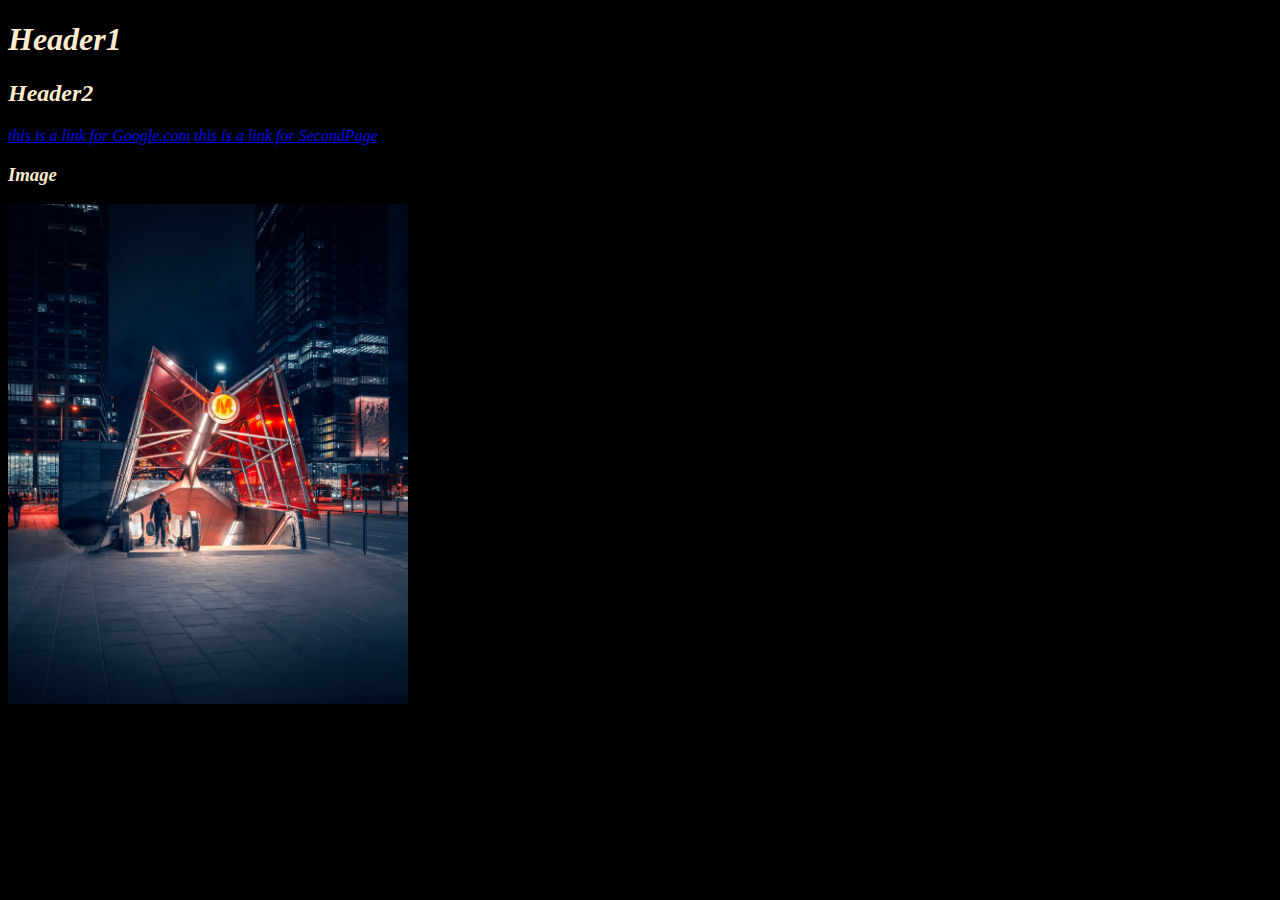
<file: Helloworld.html>
<!DOCTYPE html>
<html lang="en">
  <head>
    <title>Chirag Basic HTML Document</title>
    <style>
      body{
        background-color: black;
        font-style: italic;
        color: blanchedalmond;
      }
    </style>
  </head>

  <body>
    <h1>Header1</h1>
    <h2>Header2</h2>
    <a href="https://www.google.com" target="_blank"
      >this is a link for Google.com</a>

    <a href="SecondPage.html">this is a link for SecondPage</a>

    <h3>Image</h3>

    <a href="SecondPage.html">
      <img src="47.jpg" height="500" alt="Show Me" />
    </a>
    <script>
      alert("Hello World");  
      </script> 
  </body>
</html>
</file>
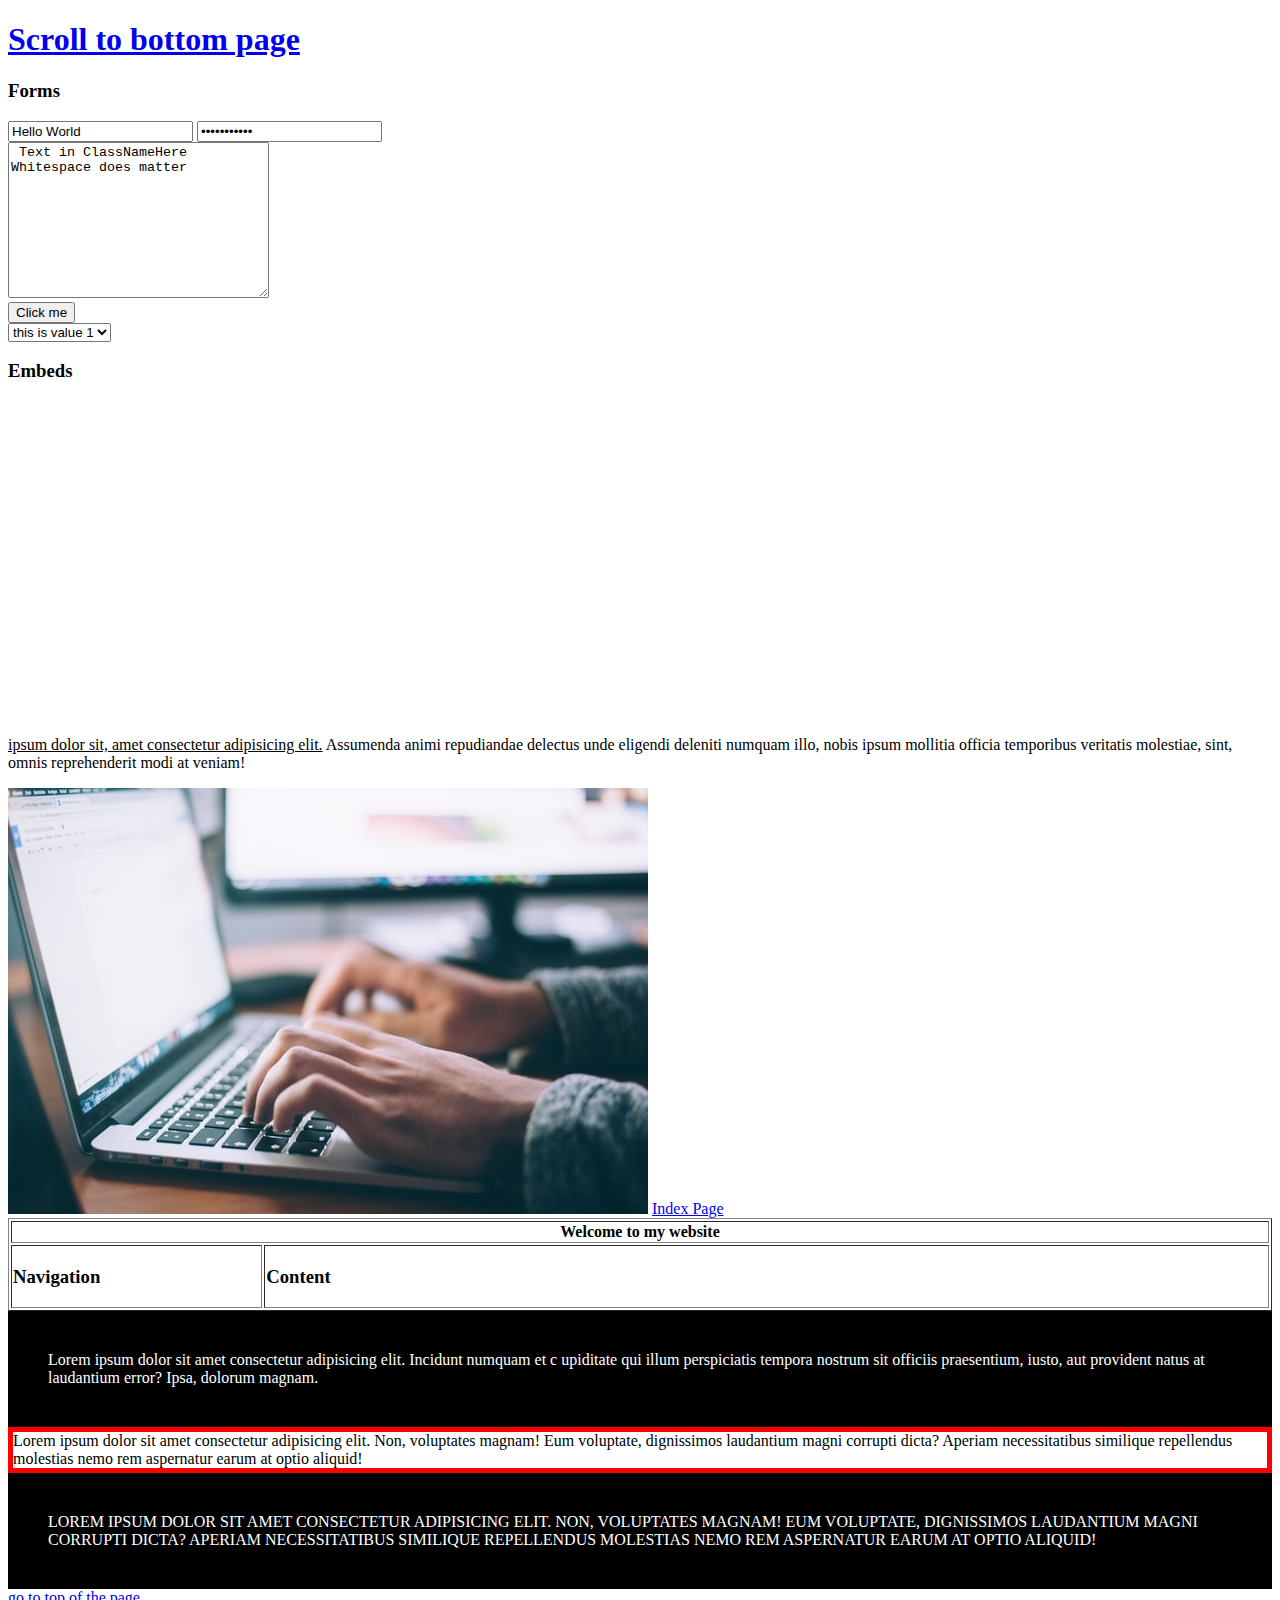
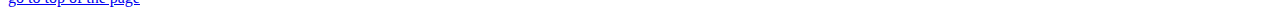
<file: underline.html>
<!DOCTYPE html>
<html>
<head>
  
    <title>HTML 201</title>
    <link rel="shortcut icon" href=".png"  type="image/png">
</head>
<body>

<h1>
    <a href="#bottom">Scroll to bottom page</a>
</h1>





<h3>Forms</h3>
<form action="" method="get">

    <div>
 <input type="text" value="Hello World" placeholder="Emter Your Name">
 <input type="Password" value="Hello World" placeholder="Emter Your Name">
</div>
<div>
 <textarea cols="30" rows="10"> Text in ClassNameHere
Whitespace does matter
 </textarea>
</div>
<div>
 <button type="submit">Click me</button>
</div>

<div>
    <select name="selected_option">
        <option value="Value1">this is value 1</option>
        <option value="Value2">this is value 2</option>
        <option value="Value3">this is value 3</option>
        <option value="Value4">this is value 4</option>
    </select>
</div>


</form>

<h3>Embeds</h3>

<iframe width="560" height="315" src="https://www.youtube.com/embed/at1grcxQv28" title="YouTube video player" frameborder="0" allow="accelerometer; autoplay; clipboard-write; encrypted-media; gyroscope; picture-in-picture" allowfullscreen></iframe> 
 


<p> 
    <span style="text-decoration: underline;"> ipsum dolor sit, amet consectetur adipisicing elit.</span> Assumenda animi repudiandae delectus unde eligendi deleniti numquam illo, nobis ipsum mollitia officia temporibus veritatis molestiae, sint, omnis reprehenderit modi at veniam!
    </p>

    <img src="Images/computer.jpg" alt="computer">
    <a href="Images/index.html">Index Page</a>
 
<table border="1" width="100%">
    
    <tr>
        <th colspan="2"> Welcome to my website</th>
    </tr>
    <tr>
        <td width="20%">
            <h3>Navigation</h3>
        </td>
        <td>
            <h3>Content</h3>
        </td>
    </tr>

</table>

<style>
.ClassNameHere{
padding: 40px; 
color:white; 
background-color:black ;
}

.uppercase{
    text-transform: uppercase;
}

#testingId {
 border: 5px solid red;
}
</style>

<div class="ClassNameHere">
Lorem ipsum dolor sit amet consectetur adipisicing elit. Incidunt numquam et c
upiditate qui illum perspiciatis tempora nostrum sit officiis praesentium, iusto, aut provident natus at laudantium error? Ipsa, dolorum magnam.
</div>

<div id="testingId">
    Lorem ipsum dolor sit amet consectetur adipisicing elit. Non, voluptates magnam! Eum voluptate, dignissimos laudantium magni corrupti dicta? Aperiam necessitatibus similique repellendus molestias nemo rem aspernatur earum at optio aliquid!
    </div>

<div class="ClassNameHere uppercase">
Lorem ipsum dolor sit amet consectetur adipisicing elit. Non, voluptates magnam! Eum voluptate, dignissimos laudantium magni corrupti dicta? Aperiam necessitatibus similique repellendus molestias nemo rem aspernatur earum at optio aliquid!
</div>



 
   <div id="bottom">
        <a href="#top"> go to top of the page</a>
   </div>

 
    
</body>
</html>
</file>
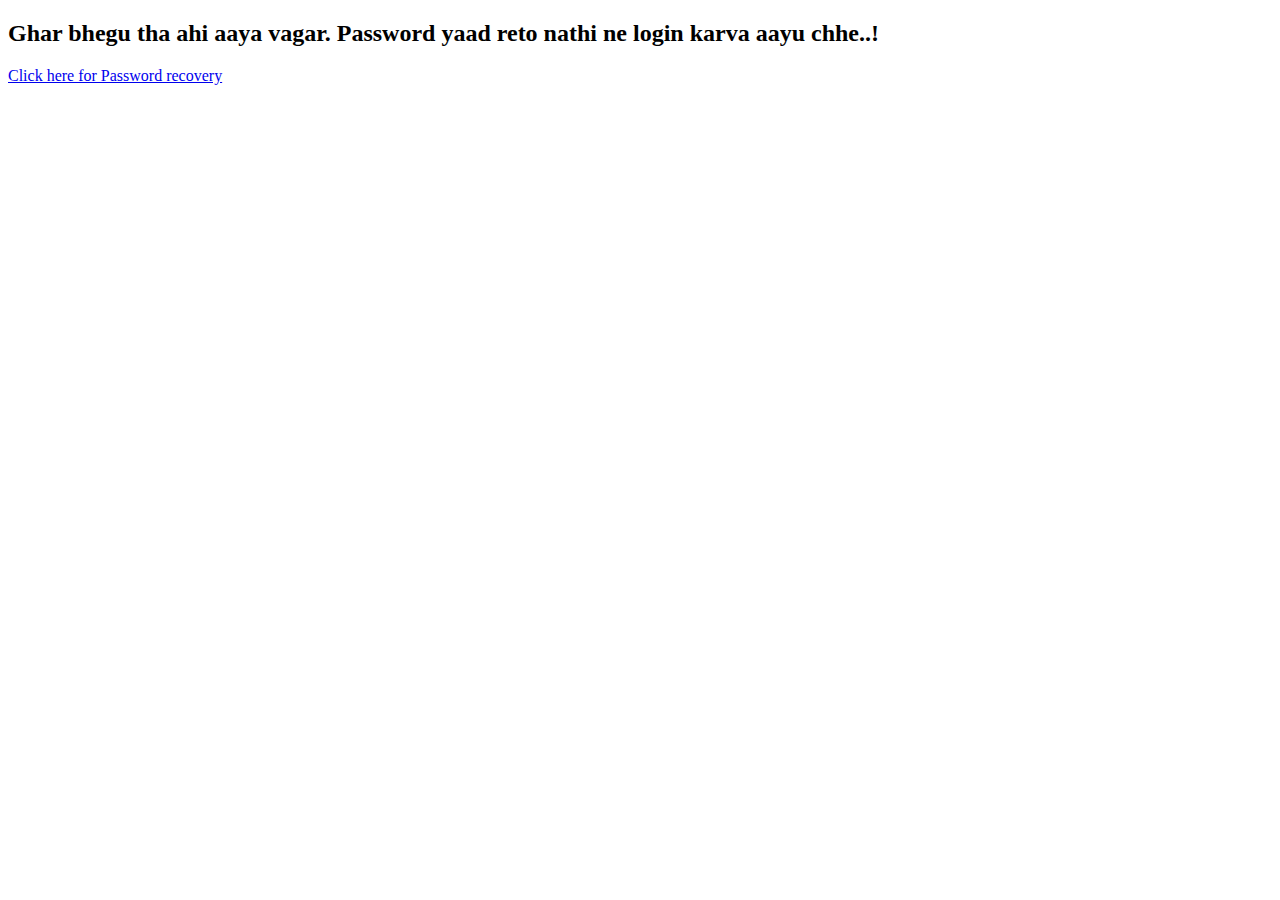
<file: CV_Project/ForgotPassword.html>
<!DOCTYPE html>
<html lang="en">
<head>
    <meta charset="UTF-8">
    <meta http-equiv="X-UA-Compatible" content="IE=edge">
    <meta name="viewport" content="width=device-width, initial-scale=1.0">
    <title>Document</title>
</head>
<body>
    <form>
    <h2>
        Ghar bhegu tha ahi aaya vagar.
        Password yaad reto nathi ne login karva aayu chhe..! 
    </h2>
    <a href="./login.html" id="forgotpass">Click here for Password recovery</a>

    </form> 
   
</body>
</html>
</file>
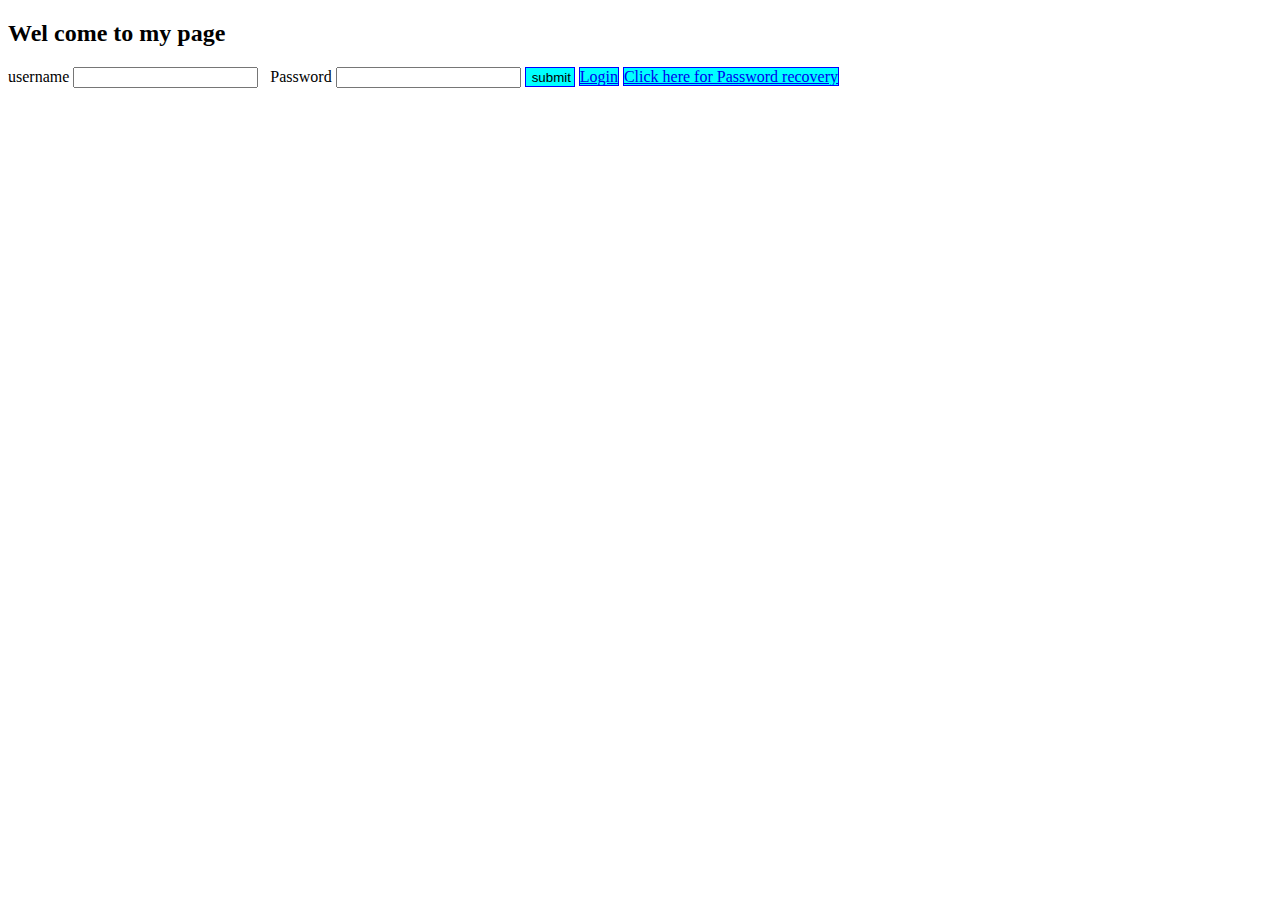
<file: CV_Project/login.html>
<!DOCTYPE html>
<html lang="en">
<head>
    <meta charset="UTF-8">
    <meta http-equiv="X-UA-Compatible" content="IE=edge">
    <meta name="viewport" content="width=device-width, initial-scale=1.0">
    <title>Login page</title>
    <style>
        .button{
            background-color: aqua;
            border: 1px solid blue;
            height: 20px;
            width: 50px;
        }
    </style>
</head>
<body>
    <h2>Wel come to my page</h2>

    <form>
        <label>username</label>
        <input type="text" id="txtusername">
        &nbsp;
        
        <label>Password</label>
        <input type="password" id="txtpassword">

        <input type="submit" class="button" id="btnsubmit" value="submit">

        <a href="./Navyaprofile.html" class="button" id="btnlogin">Login</a>

        <a href="./ForgotPassword.html" class="button" id="forgotpass">Click here for Password recovery</a>

    </form>
    
</body>
</html>
</file>
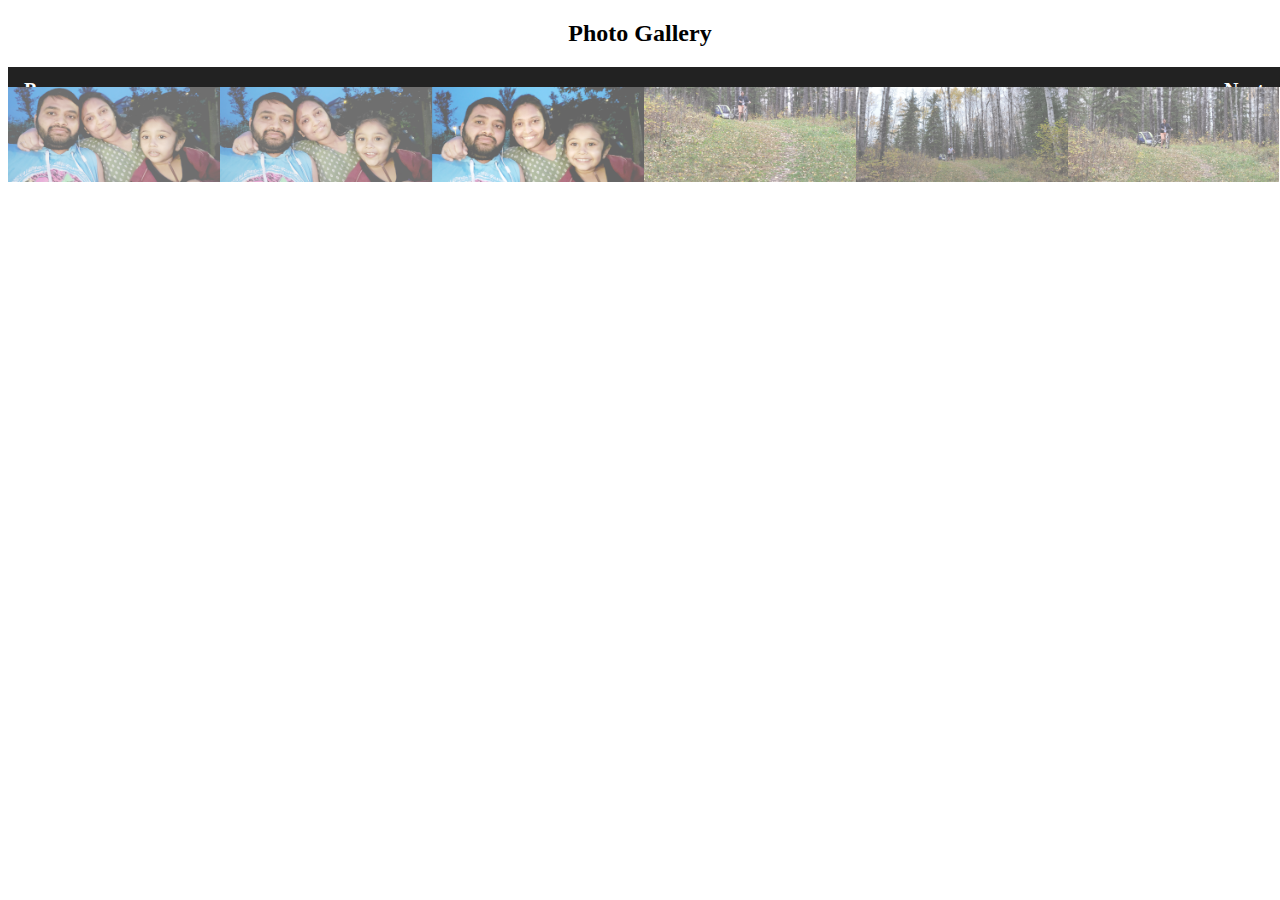
<file: CV_Project/Navyaprofile.html>
<!DOCTYPE html>
<html>
<meta name="viewport" content="width=device-width, initial-scale=1">
<link rel="stylesheet" href="./CSS/Navyaprofile.css">
<script src="./ScriptFiles/Navyaprofile.js"></script>

<body>

<h2 style="text-align:center">Photo Gallery</h2>

<div class="container">
  <div class="mySlides">
    <div class="numbertext">1 / 6</div>
    <img src="./Images/20210807_211900.jpg" style="width:950px; height:300px">
  </div>

  <div class="mySlides">
    <div class="numbertext">2 / 6</div>
    <img src="Images/20210807_211903.jpg" style="width:950px; height:300px">
  </div>

  <div class="mySlides">
    <div class="numbertext">3 / 6</div>
    <img src="Images/20210807_211908.jpg" style="width:950px; height:300px">
  </div>
    
  <div class="mySlides">
    <div class="numbertext">4 / 6</div>
    <img src="Images/20211002_163108.jpg" style="width:950px; height:300px">
  </div>

  <div class="mySlides">
    <div class="numbertext">5 / 6</div>
    <img src="Images/20211002_162908.jpg" style="width:950px; height:300px">
  </div>
    
  <div class="mySlides">
    <div class="numbertext">6 / 6</div>
    <img src="./Images/20211002_163103.jpg" style="width:950px; height:300px">
  </div>
    
  <a class="prev" onclick="plusSlides(-1)">Prev</a>
  <a class="next" onclick="plusSlides(1)">Next</a>

  <div class="caption-container">
    <p id="caption"></p>
  </div>

  <div class="row">
    <div class="column">
      <img class="demo cursor" src="./Images/20210807_211900.jpg" style="width:100%" onclick="currentSlide(1)" alt="A">
    </div>
    <div class="column">
      <img class="demo cursor" src="./Images/20210807_211903.jpg" style="width:100%" onclick="currentSlide(2)" alt="B">
    </div>
    <div class="column">
      <img class="demo cursor" src="./Images/20210807_211908.jpg" style="width:100%" onclick="currentSlide(3)" alt="C">
    </div>
    <div class="column">
      <img class="demo cursor" src="./Images/20211002_163108.jpg" style="width:100%" onclick="currentSlide(4)" alt="D">
    </div>
    <div class="column">
      <img class="demo cursor" src="./Images/20211002_162908.jpg" style="width:100%" onclick="currentSlide(5)" alt="E">
    </div>    
    <div class="column">
      <img class="demo cursor" src="./Images/20211002_163103.jpg" style="width:100%" onclick="currentSlide(6)" alt="F">
    </div>
  </div>
</div>
   
</body>
</html>
</file>
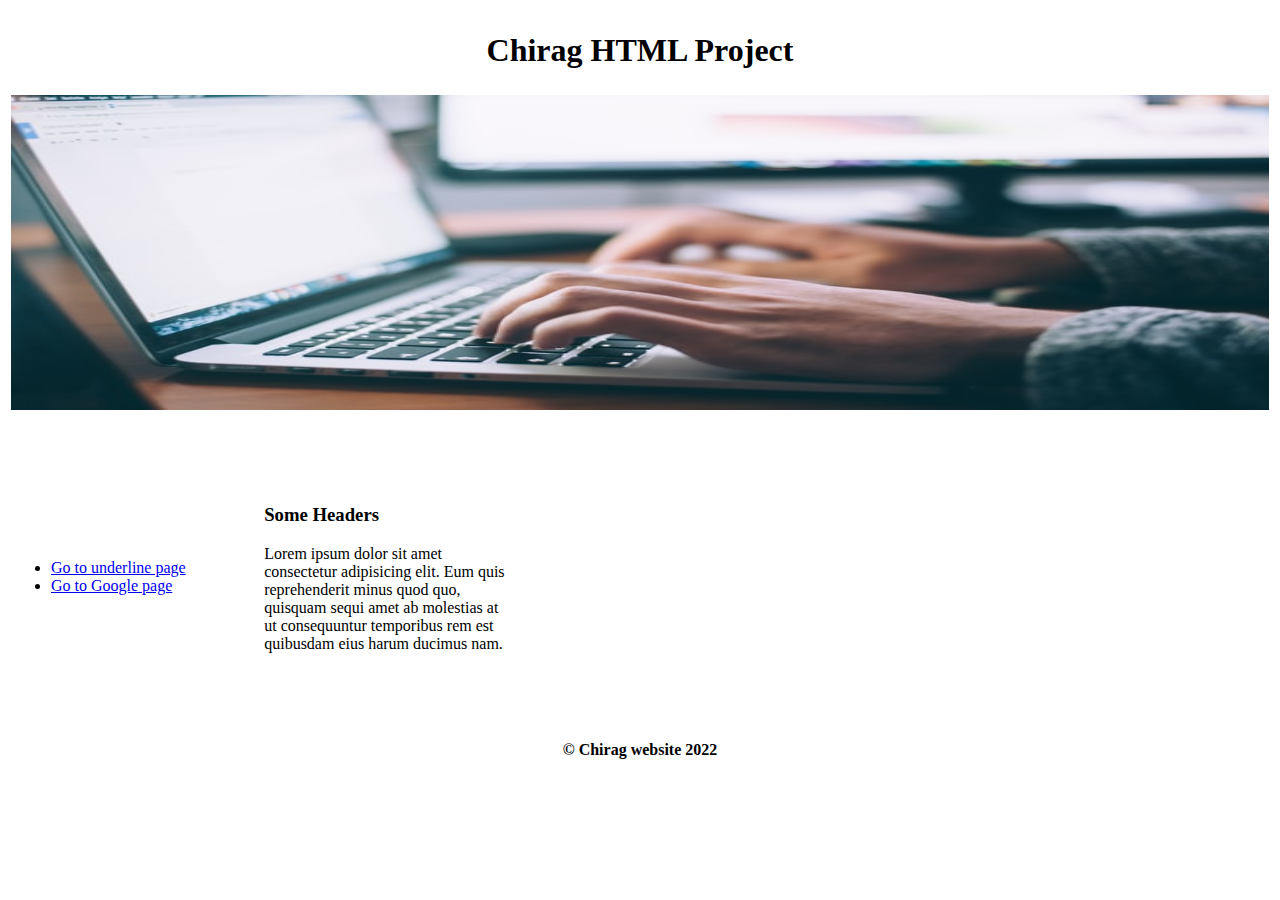
<file: Section6-Assignment/KellogsProject.HTML>
<!DOCTYPE html>

<head>
    <title>KellogsProject</title>
</head>
<body>
     <table width="100%">
         <tr>
             <th colspan="3">
                 <h1>Chirag HTML Project</h1>
             </th>
         </tr>
         <tr>
             <td colspan="3">
               
                <img src="../Images/computer.jpg" alt="Computer" width="100%" height="315">
             </td>
         </tr>
         <tr>
            
            <td width="20%">
                <ul>
                    <li>
                        <a href="../underline.html">Go to underline page</a>
                    </li>
                    <li>
                        <a href="https://www.google.com">Go to Google page</a>
                    </li>
                </ul>
            </td>
             <td width="20%">
                 <h3>Some Headers</h3>
                 <p>Lorem ipsum dolor sit amet consectetur adipisicing elit. Eum quis reprehenderit minus quod quo, quisquam sequi amet ab molestias at ut consequuntur temporibus rem est quibusdam eius harum ducimus nam.</p>
                 </td>

                 <td>
                    <iframe width="560" height="315" src="https://www.youtube.com/embed/xAaNbu-1k4o" title="YouTube video player" frameborder="0" allow="accelerometer; autoplay; clipboard-write; encrypted-media; gyroscope; picture-in-picture" allowfullscreen>

                    </iframe>

                 </td> 
             
         </tr>
         <tr>
             
             <th colspan="3">&copy; Chirag website 2022</th>
         </tr>
     </table>
</body>
</html>
</file>
<file: CV_Project/CSS/Navyaprofile.css>
<style>
body {
  font-family: Arial;
  margin: 0;
}

* {
  box-sizing: border-box;
}

img {
  vertical-align: middle;
}

/* Position the image container (needed to position the left and right arrows) */
.container {
  position: absolute;
}

/* Hide the images by default */
.mySlides {
  display: none;
}

/* Add a pointer when hovering over the thumbnail images */
.cursor {
  cursor: pointer;
}

/* Next & previous buttons */
.prev,
.next {
  cursor: pointer;
  position: absolute;
  top: 40%;
  width: auto;
  padding: 16px;
  margin-top: -50px;
  color: white;
  font-weight: bold;
  font-size: 20px;
  border-radius: 0 3px 3px 0;
  user-select: none;
  -webkit-user-select: none;
}

/* Position the "next button" to the right */
.next {
  right: 0;
  border-radius: 3px 0 0 3px;
}

/* On hover, add a black background color with a little bit see-through */
.prev:hover,
.next:hover {
  background-color: rgba(0, 0, 0, 0.8);
}

/* Number text (1/3 etc) */
.numbertext {
  color: #f2f2f2;
  font-size: 12px;
  padding: 8px 12px;
  position: absolute;
  top: 0;
}

/* Container for image text */
.caption-container {
  text-align: center;
  background-color: #222;
  padding: 2px 16px;
  color: white;
}

.row:after {
  content: "";
  display: table;
  clear: both;
}

/* Six columns side by side */
.column {
  float: left;
  width: 16.66%;
}

/* Add a transparency effect for thumnbail images */
.demo {
  opacity: 0.6;
}

.active,
.demo:hover {
  opacity: 1;
}
</file>
